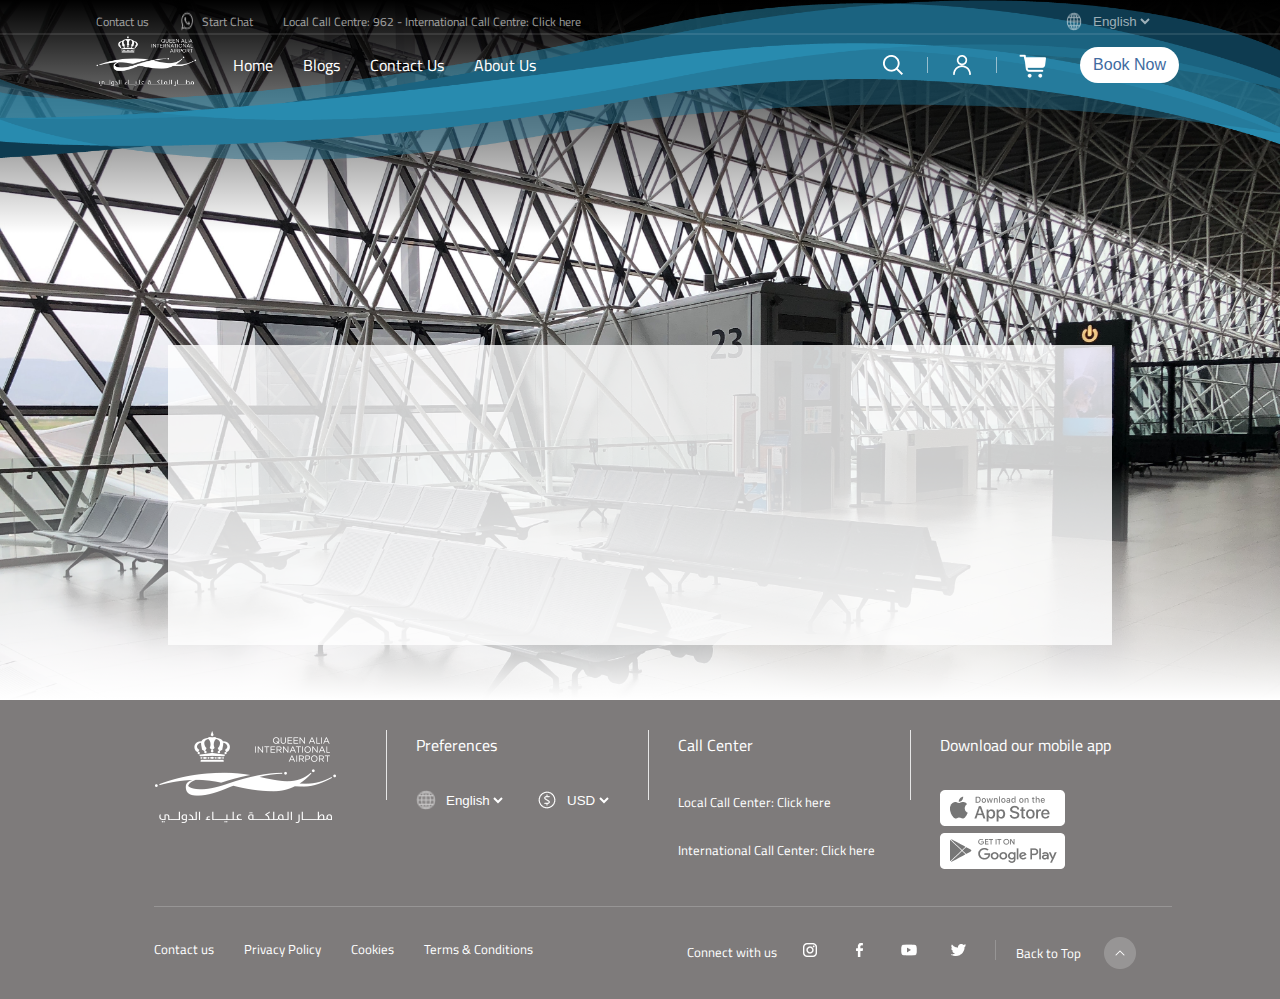
<file: pages/cart.html>
<!DOCTYPE html>
<html lang="en">
<head>
    <meta charset="UTF-8">
    <meta http-equiv="X-UA-Compatible" content="IE=edge">
    <meta name="viewport" content="width=device-width, initial-scale=1.0">
    <link rel="stylesheet" href="../styles/cart.css">
    <link rel="stylesheet" href="../styles/index.css">
    <link rel="preconnect" href="https://fonts.googleapis.com">
<link rel="preconnect" href="https://fonts.gstatic.com" crossorigin>
<link href="https://fonts.googleapis.com/css2?family=Arimo:wght@500&display=swap" rel="stylesheet">
<link rel="preconnect" href="https://fonts.googleapis.com">
    <link rel="preconnect" href="https://fonts.gstatic.com" crossorigin>
    <link href="https://fonts.googleapis.com/css2?family=Cairo&display=swap" rel="stylesheet">
    <link rel="stylesheet" href="../styles/index.css">
    <link rel="preconnect" href="https://fonts.googleapis.com">
    <link rel="preconnect" href="https://fonts.gstatic.com" crossorigin>
    <link href="https://fonts.googleapis.com/css2?family=Gloock&display=swap" rel="stylesheet">
    <title>My Bookings</title>
</head>
<header>
    <div class="header" id="header2">
        <img src="../assets/images/27449-8-wave-free-download.png" style="    width: 100%;
        height: 160px;
        position: absolute;
        z-index: 0;"/>
        <div class="header-main__top" style="position: relative;">
                <div  class="header-main__top--mobile">
                    <div class="header-main__top--mobile__icon"><img src="../assets/images/Menu-Button.png" ></img></div>
                    <div class="header-main__top--mobile__icon"><img  src="../assets/images/qaia-logo.png" style="width: 100px;"></img></div>
                    <div class="header-main__top--mobile__icon"><img src="../assets/images/Search.png" ></img></div>
                </div>             
            <div class="header-main__top--navbar">
                <div class="header-main__top--navbar__att">
                    <a href="#Contactus">Contact us</a>
                    <a href="#StartChat"><img src="../assets/images/WhatsApp.png"></img>Start Chat</a>
                    <a href="#LocalCall">Local Call Centre: 962 - International Call Centre: Click here</a>
                </div>
                <div class="header-main__top--navbar__languagebox">
                    <a href="#Lang">
                        <img src="../assets/images/Earth-Language.png"></img>
                        <select class="header-main__top__select">
                            <option class="header-main__top__select--first" key="en" value="en">English</option>
                            <option class="header-main__top__select--Sec" key="ar" value="ar">Arabic</option>

                        </select>
                    </a>
                </div>
            </div>
        </div>

        <hr class="header-main__hr">
        </hr>
        <div class="header-main__mid">
            <nav class="header-main__mid--navbar">
                <div class="header-main__mid--navbar__att">
                    <a href="#logo"><img src="../assets/images/qaia-logo.png"
                            style="object-fit:cover; height: auto; width: 100px;" /></a>
                    <a href="./index.html" >Home</a>
                    <a href="./cryptocurrency.html">Blogs</a>
                    <a href="./contactus.html">Contact Us</a>
                    <a href="#AboutUs">About Us</a>
                </div>
                <div class="header-main__mid--navbar__searchbox">
                    <a href="#search" class="searchicon"><img src="../assets/images/Search.png"></img></a>
                    <a href="#SaudiCalendar"><hr></hr></a>
                    <a href="#perosn" style="display: contents;"><img src="../assets/images/Person-User.png"></img></a>
                    <a href="#SaudiCalendar"><hr></hr></a>
                    <a href="./cart.html" class="searchicon"><img src="../assets/images/icons8-shopping-cart-48.png" style="width: 31px; height: 31px;"></img></a>
                    <a href="#perosn"><button class="header-main__mid--navbar--btn">Book Now</button></a>
                </div>
            </nav>
        </div>

        <div class="header-main__bot">
           
                <div id ="table1"  class ="ticketBox">
                   
                    
                </div>
            
        </div>
       
</header>
<body>
   
<footer class="footer">

    <div class="footer-main">
         <div class="footer-main__icons">
            <div class="footer-main__icons--top">
                <div class="footer-main__icons--top--firstitem">
                    <img src="../assets/images/qaia-logo.png"></img>
                </div>
                <hr class="footer-main__icons-hr">
                </hr>
                <div class="footer-main__icons--top--item">
                    <p>Preferences</p>
                    <div class="footer-main__icons--top--contact">
                        <img src="../assets/images/Earth-Language.png" width="20px"></img>
                        <select class="header-main__top__select">
                            <option value="1" class="header-main__top__select--first">English</option>
                            <option value="2" class="header-main__top__select--sec">Arabic</option>
                        </select>

                        <img src="../assets/images/Money-Icon.png"></img>
                        <select>
                            <option value="1">USD</option>
                            <option value="2">JOD</option>
                        </select>
                    </div>

                </div>
                <hr class="footer-main__icons-hr">
                </hr>
                <div class="footer-main__icons--top--item">
                    <p>Call Center</p>
                    Local Call Center: Click here<br></br>
                    International Call Center: Click here

                </div>
                <hr class="footer-main__icons-hr">
                </hr>
                <div class="footer-main__icons--top--item">
                    <p>Download our mobile app</p>
                    <div className="footer-main__icons--top--item--Badges">
                        <img src="../assets/images/Store-Apple-Badges.png"></img>
                        <img src="../assets/images/Store-Android-Badges.png"></img>
                    </div>


                </div>
            </div>
            <div class="footer-main__icons--bot">
                <nav class="footer-main__icons--bot--navbar">
                    <div class="footer-main__icons--bot--navbar__firstdiv">
                        <a href="#Contactus">Contact us</a>
                        <a href="#StartChat">Privacy Policy</a>
                        <a href="#Cookies">Cookies</a>
                        <a href="#TermsandConditions">Terms & Conditions</a>
                    </div>
                    <a href="#Lang">
                        <div class="footer-main__icons--bot--navbar__secdiv">
                            <div class="footer-main__icons--bot--navbar__secdiv--main">
                                <div>Connect with us</div>
                                <div class="footer-main__socialmedia">
                                    <div><img src="../assets/images/Instagram.png"></img></div>
                                    <div><img src="../assets/images/Facebook.png"></img></div>
                                    <div><img src="../assets/images/Youtube.png"></img></div>
                                    <div><img src="../assets/images/Twitter.png"></img></div>
                                </div>
                                <div>
                                    <hr class="footer-main__icons--bot--hr">
                                    </hr>
                                </div>
                            </div>
                            <div class="footer-main__socialmedia">
                                <p class="footer-main__backbox">Back to Top</p>
                                <p class="footer-main__mobbackbox">&copy;Copy rights</p><img src="../assets/images/Go-To-Top-Button.png"></img>
                            </div>
                        </div>
                    </a>

                </nav>
            </div>

        </div>
</footer>
</body>
<script src="../javascript/app.js"></script>
</html>
</file>
<file: styles/cart.css>
* {
  margin: 0;
  padding: 0;
  box-sizing: border-box;
  list-style-type: none;
}

.ticketBox {
  margin: 80px auto;
  font-family: Cairo;
  background-color: rgba(255, 255, 255, 0.8);
  width: 80%;
  height: 300px;
}
.ticketBox h1 {
  text-align: center;
  color: #6c747c;
  margin-bottom: 10px;
  padding-top: 10px;
}
.ticketBox table {
  width: 80%;
  margin: auto;
  border-collapse: collapse;
  margin-bottom: 300px;
}
.ticketBox .ticketInfo {
  display: flex;
  flex-wrap: wrap;
}
.ticketBox th {
  text-align: left;
  padding-left: 20px;
  color: #fff;
  background: #597f97;
}
.ticketBox td {
  padding: 10px 5px;
  color: black;
  border: 1px solid #6c747c;
}
.ticketBox td img {
  width: 100px;
  height: 100px;
}/*# sourceMappingURL=cart.css.map */
</file>
<file: styles/index.css>
body {
  margin: 0px;
}

.header {
  width: 100%;
  background-image: linear-gradient(rgb(0, 0, 0), rgba(249, 249, 248, 0), rgba(249, 249, 248, 0), rgb(255, 255, 255)), url("../assets/images/aipth (2).jpg");
  font-family: Cairo;
  background-repeat: no-repeat;
  background-size: cover;
  height: 700px;
}
.header .header-main__top--navbar {
  display: flex;
  padding-top: 10px;
  align-items: center;
  font-family: Cairo;
  justify-content: space-between;
  max-width: 85vw;
  margin: auto;
}
.header .header-main__top--navbar a {
  display: flex;
  text-decoration: none;
  font-size: 12px;
  padding-right: 30px;
  color: rgba(255, 255, 255, 0.6);
}
.header .header-main__top--navbar a img {
  color: #ffffff;
  margin-right: 6.5px;
}
.header .header-main__top--mobile {
  display: none;
}
.header .header-main__top--navbar__att {
  display: flex;
}
.header .header-main__top--navbar__languagebox a {
  float: right;
}
.header .mobileheader {
  display: block;
  height: 100%;
  width: 100%;
}
.header .header-main__hr {
  position: relative;
  border: 1px solid rgba(255, 255, 255, 0.1);
}
.header .header-main__top__select {
  background-color: rgba(255, 255, 255, 0);
  border-color: transparent;
  color: rgba(255, 255, 255, 0.6);
  cursor: pointer;
  outline: none;
}
.header .header-main__top__select option {
  background-color: rgba(0, 0, 0, 0.231);
  border-radius: 5px;
  color: #ffffff;
}
.header .header-main__mid--navbar__att {
  display: flex;
  text-align: right;
  align-items: center;
  text-align: center;
}
.header .header-main__mid--navbar__att a {
  display: inline-block;
  font-family: Cairo;
  color: var(--basecolor);
  text-decoration: none;
  font-size: 16px;
  margin-right: 30px;
  color: white;
}
.header .header-main__mid--navbar__att a:hover {
  display: inline-block;
  font-family: Cairo;
  text-decoration: none;
  font-size: 16px;
  margin-right: 30px;
  color: #3f6ba1;
}
.header .header-main__mid--navbar {
  display: flex;
  text-align: right;
  align-items: center;
  text-align: center;
  justify-content: space-between;
  max-width: 85vw;
  margin: auto;
}
.header .header-main__mid--navbar a img {
  color: #ffffff;
  margin-right: 6.5px;
}
.header .header-main__mid--navbar .header-main__mid--navbar__searchbox {
  display: flex;
  align-items: center;
}
.header .header-main__mid--navbar .header-main__mid--navbar__searchbox a {
  text-decoration: none;
  font-size: 16px;
  font-family: Cairo;
  margin-right: 0px;
  color: white;
}
.header .header-main__mid--navbar .header-main__mid--navbar__searchbox a hr {
  border: none;
  border-left: 1px solid rgba(250, 250, 250, 0.532);
  height: 16px;
  margin: 0px 22px;
}
.header .header-main__mid--navbar .header-main__mid--navbar__searchbox a img {
  color: #ffffff;
  margin-right: 0px;
  display: flex;
}
.header .header-main__mid--navbar--btn {
  background-color: #fff;
  height: 36px;
  border-radius: 100px;
  color: #3f6ba1;
  border: 0px;
  font-size: 16px;
  text-align: center;
  padding: 13px;
  display: inline-flex;
  align-items: center;
  margin: 5px;
  margin-left: 30px;
}
.header .header-main__mid {
  overflow: hidden;
  height: 180px;
  position: relative;
  max-width: 85vw;
  margin: auto;
}
.header .header-main__bot {
  display: flex;
  overflow: hidden;
  position: relative;
  justify-content: space-evenly;
  padding: 50px;
}
.header .header-main__bot-welcome {
  display: flex;
  max-width: 85vw;
  color: white;
  border: 4px solid white;
  align-items: center;
  padding: 55px 200px;
  font-size: 19px;
}
.header .header-main__bot-welcome p {
  color: white;
  margin-left: 10px;
  -webkit-margin-before: 0em;
          margin-block-start: 0em;
  -webkit-margin-after: 0em;
          margin-block-end: 0em;
}

.booksslider {
  margin: 60px 0px;
  font-family: Cairo;
}
.booksslider .booksslider-main__country--firstitem {
  min-width: 327px;
  height: 193px;
  border-radius: 10px;
  background-size: cover;
  box-shadow: -9px 8px 20px -11px #606060;
  margin-right: 20px;
  transition: all 0.3s ease;
}
.booksslider .booksslider-main__country--firstitem:hover {
  transform: translate(5px, -5px);
  box-shadow: 0 20px 40px rgba(0, 0, 0, 0.08);
}
.booksslider .booksslider-main__country--firstitem p {
  text-align: justify;
  padding-left: 15px;
  padding-right: 30px;
  font-family: Cairo;
  font-size: 12px;
  color: #c8c8c8;
  line-height: 18px;
}
.booksslider .booksslider-main__country--firstitem .part1 {
  background-image: linear-gradient(rgba(0, 0, 0, 0.548), rgba(249, 249, 248, 0)), url("../assets/images/marcin-nowak-iXqTqC-f6jI-unsplash.jpg");
  height: 60%;
  background-repeat: no-repeat;
  background-size: cover;
  background-position: center;
  background-position-y: -66px;
  border-radius: 5px 5px 0px 0px;
}
.booksslider .booksslider-main__country--firstitem .part2 {
  background: white;
  width: 100%;
  height: 40%;
  border-radius: 0px 0px 5px 5px;
}
.booksslider .booksslider-main__country--firstitem .part2 p {
  -webkit-margin-before: 0em;
          margin-block-start: 0em;
  -webkit-margin-after: 0em;
          margin-block-end: 0em;
}

.booksslider-main__country {
  display: flex;
  max-width: 90vw;
  margin: auto;
  padding: 20px;
  border-radius: 46px;
  overflow: auto;
}
.booksslider-main__country::-webkit-scrollbar {
  display: none;
}

.booksslider-main__title {
  font-size: 12px;
  color: white;
  font-family: Cairo;
  padding-left: 50px;
}
.booksslider-main__title h3 span {
  color: #3f6ba1;
  padding-left: 19px;
  font-size: 33px;
}

.footer .footer-main {
  width: 100%;
  background-color: rgba(59, 54, 54, 0.6588235294);
  font-family: Cairo;
}
.footer .footercon {
  display: flex;
  padding: 100px 108px 100px 108px;
}
.footer .footerconitem {
  padding-left: 30px;
  width: 314px;
}
.footer .footerconitem h5 {
  font-size: 18px;
  color: #303030;
}
.footer .blogo {
  font-size: 13px;
  color: #999999;
}
.footer .btext {
  font-size: 16px;
  color: #303030;
}
.footer .fhf {
  border: none;
  border-left: 1px solid #e6e6e6;
  height: 208px;
  margin-left: 42px;
  -webkit-margin-before: 0em;
          margin-block-start: 0em;
  -webkit-margin-after: 0em;
          margin-block-end: 0em;
  -webkit-margin-start: 0px;
          margin-inline-start: 0px;
  -webkit-margin-end: 0px;
          margin-inline-end: 0px;
}
.footer .hr2 {
  display: flex;
  border: 2px solid #308138;
  margin-right: 234px;
}
.footer .footer-main__icons {
  padding: 30px 108px 30px 154px;
}
.footer .footer-main__icons--top {
  display: flex;
  padding-bottom: 30px;
}
.footer .footerconitem1 {
  width: 30%;
  color: #ffffff;
  font-size: 13px;
}
.footer .footer-main__icons--top--firstitem {
  width: 100%;
  color: #ffffff;
  font-size: 13px;
}
.footer .footer-main__icons--top--firstitem p {
  font-size: 16px;
  color: #ffffff;
  -webkit-margin-before: 0em;
          margin-block-start: 0em;
  -webkit-margin-after: 0em;
          margin-block-end: 0em;
  -webkit-margin-start: 0px;
          margin-inline-start: 0px;
  -webkit-margin-end: 0px;
          margin-inline-end: 0px;
  padding-bottom: 30px;
}
.footer .footer-main__icons--top--item {
  width: 100%;
  color: #ffffff;
  font-size: 13px;
}
.footer .footer-main__icons--top--item p {
  font-size: 16px;
  color: #ffffff;
  -webkit-margin-before: 0em;
          margin-block-start: 0em;
  -webkit-margin-after: 0em;
          margin-block-end: 0em;
  -webkit-margin-start: 0px;
          margin-inline-start: 0px;
  -webkit-margin-end: 0px;
          margin-inline-end: 0px;
  padding-bottom: 30px;
}
.footer .footer-main__icons-hr {
  border: none;
  border-left: 1px solid #e6e6e6;
  height: 70px;
  margin-left: 42px;
  -webkit-margin-before: 0em;
          margin-block-start: 0em;
  -webkit-margin-after: 0em;
          margin-block-end: 0em;
  -webkit-margin-start: 0px;
          margin-inline-start: 0px;
  -webkit-margin-end: 0px;
          margin-inline-end: 0px;
  padding-left: 29px;
}
.footer .footer-main__icons--bot--hr {
  border: none;
  border-left: 1px solid rgba(255, 255, 255, 0.2);
  height: 20px;
  -webkit-margin-before: 0em;
          margin-block-start: 0em;
  -webkit-margin-after: 0em;
          margin-block-end: 0em;
  -webkit-margin-start: 0px;
          margin-inline-start: 0px;
  -webkit-margin-end: 0px;
          margin-inline-end: 0px;
  margin-right: 20px;
  margin-left: 20px;
}
.footer .footer-main__icons--bot--navbar__firstdiv {
  display: flex;
}
.footer .footer-main__icons--top--contact {
  display: flex;
}
.footer .footer-main__icons--top--contact select {
  margin-left: 5px;
  margin-right: 30px;
  background-color: rgba(255, 255, 255, 0);
  border-color: transparent;
  color: #ffffff;
  cursor: pointer;
}
.footer .footer-main__icons--top--contact select option {
  background-color: rgba(0, 0, 0, 0.231);
  border-radius: 5px;
  color: #ffffff;
}
.footer .footer-main__icons--bot--navbar__secdiv {
  display: flex;
  justify-content: center;
  align-items: center;
}
.footer .footer-main__icons--bot--navbar__secdiv img {
  margin-left: 23px;
}
.footer nav {
  display: flex;
}
.footer .footer-main__icons--bot--navbar {
  display: flex;
  padding-top: 30px;
  text-align: right;
  justify-content: space-between;
  border-top: 1px solid rgba(255, 255, 255, 0.2);
}
.footer .footer-main__icons--bot--navbar a {
  display: flex;
  justify-content: center;
  align-items: center;
  text-decoration: none;
  font-size: 13px;
  margin-right: 30px;
  color: #ffffff;
  list-style: none;
  display: inline-block;
  position: relative;
}
.footer .footer-main__icons--bot--navbar a img {
  color: #ffffff;
  margin-right: 6.5px;
}
.footer .footer-main__icons--top--item--Badges img {
  margin-right: 5px;
}
.footer .footer-main__icons--bot {
  border-top: 0px;
}
.footer .footer-main__socialmedia {
  display: flex;
  align-items: center;
}
.footer .footer-main__socialmedia p {
  -webkit-margin-before: 0em;
          margin-block-start: 0em;
  -webkit-margin-after: 0em;
          margin-block-end: 0em;
}
.footer .rowpic0 {
  display: none;
}
.footer .footer-main__mobbackbox {
  display: none;
}
.footer .footer-main__backbox {
  display: block;
}
.footer .footer-main__icons--bot--navbar__secdiv--main {
  display: flex;
}
.footer .footerarrow {
  display: none;
}

.blogs .main {
  display: flex;
  justify-content: space-evenly;
}

.blog-container {
  display: flex;
  justify-content: center;
  padding: 23px;
  font-family: Cairo;
}

.square:hover {
  transform: translate(5px, -5px);
  box-shadow: 0 20px 40px rgba(0, 0, 0, 0.08);
}

.square {
  width: 460px;
  height: 430px;
  background: white;
  border-radius: 4px;
  box-shadow: 40px 29px 40px rgba(131, 133, 137, 0.1803921569);
  transition: all 0.3s ease;
}
.square img {
  width: 460px;
}
.square p {
  text-align: justify;
  padding-left: 30px;
  padding-right: 30px;
  font-family: Cairo;
  font-size: 12px;
  color: #c8c8c8;
  line-height: 18px;
}

.mask {
  clip: rect(0px, 460px, 220px, 0px);
  border-radius: 4px;
  position: absolute;
}

.blog-title {
  margin: auto;
  text-align: left;
  margin-top: 240px;
  padding-left: 30px;
  font-family: Cairo;
  font-size: 24px;
}

.blog-button {
  background-color: #597f97;
  color: white;
  width: 90px;
  padding: 10px 18px;
  border-radius: 3px;
  text-align: center;
  text-decoration: none;
  display: block;
  margin-top: 20px;
  margin-left: 30px;
  margin-right: 70px;
  font-size: 12px;
  cursor: pointer;
  font-family: Cairo;
}

@media only screen and (max-width: 1550px) {
  /* header*/
  .blogs .main {
    display: flex;
    justify-content: space-evenly;
  }
  .blogs .main .square {
    width: 330.2px;
    height: 450px;
    background: white;
    border-radius: 4px;
    box-shadow: 0px 18px 40px rgba(131, 133, 137, 0.99);
    transition: all 0.3s ease;
  }
  .blogs .main .square img {
    width: 330.2px;
  }
}
@media only screen and (max-width: 1100px) {
  /* header*/
  .header {
    height: 350px;
    background-size: cover;
    background-position: center;
  }
  .header .header-main__top--navbar {
    display: none !important;
  }
  .header .header-main__mid {
    display: none !important;
  }
  .header .header-main__top--mobile {
    display: flex;
    justify-content: space-around;
    align-items: center;
  }
  .header .header-main__top--mobile .header-main__top--mobile__icon {
    margin-top: 5px;
  }
  .header .header-main__bot-welcome {
    display: flex;
    max-width: 85vw;
    color: white;
    border: 4px solid white;
    align-items: center;
    padding: 0px 40px;
  }
  .header .header-main__bot-welcome p {
    display: none;
  }
  .blogs .main {
    display: block;
    justify-content: space-evenly;
  }
  .blogs .main .square {
    width: 344.2px;
    height: 450px;
    background: white;
    border-radius: 4px;
    box-shadow: 0px 18px 40px rgba(131, 133, 137, 0.99);
    transition: all 0.3s ease;
  }
  .blogs .main .square img {
    width: 344.2px;
  }
  /* best */
  .bestseller {
    margin: 60px 0px;
    font-family: Cairo;
  }
  .bestseller .bestseller-main__cardbook--firstitem {
    background-image: url("./assets/The-Book-of-Everlasting-Things-by-Aanchal-Malhotra.jpg");
    min-width: 200px;
    height: 295px;
    border-radius: 70px;
    outline: 4px solid black;
    background-size: cover;
    box-shadow: 0px 8px 27px -2px #c2c2c2;
    margin-right: 20px;
  }
  .bestseller .bestseller-main__cardbook--firstitem:hover {
    box-shadow: 0px 8px 27px -2px #3f6ba1;
  }
  .bestseller .bestseller-main__cardbook--secitem {
    background-image: url("./assets/The-House-of-Eve-by-Sadeqa-Johnson1.jpg");
    min-width: 212px;
    height: 295px;
    border-radius: 70px;
    outline: 4px solid black;
    background-size: cover;
    box-shadow: 0px 8px 27px -2px #c2c2c2;
    margin-right: 20px;
  }
  .bestseller .bestseller-main__cardbook--secitem:hover {
    box-shadow: 0px 8px 27px -2px #3f6ba1;
  }
  .bestseller .bestseller-main__cardbook--therditem {
    background-image: url("./assets/The-Lipstick-Bureau1.jpg");
    min-width: 212px;
    height: 295px;
    border-radius: 70px;
    outline: 4px solid black;
    background-size: cover;
    box-shadow: 0px 8px 27px -2px #c2c2c2;
    margin-right: 20px;
  }
  .bestseller .bestseller-main__cardbook--therditem:hover {
    box-shadow: 0px 8px 27px -2px #3f6ba1;
  }
  .bestseller .bestseller-main__cardbook {
    display: flex;
    background-color: rgba(59, 54, 54, 0.6588235294);
    max-width: 90vw;
    margin: auto;
    padding: 20px;
    border-radius: 46px;
    overflow: auto;
    justify-content: flex-start;
  }
  /* footer*/
  .booksslider-main__country {
    display: flex;
    max-width: 84vw;
    margin: auto;
    padding: 20px;
    border-radius: 0px;
    overflow: auto;
  }
  .booksslider-main__country::-webkit-scrollbar {
    display: none;
  }
  .footer .footer-main__icons {
    padding: 0px;
    max-width: 90vw;
    margin: auto;
    padding-top: 0px;
  }
  .footer .footer-main__icons--top {
    display: block;
    padding-bottom: 30px;
  }
  .footer .footer-main__icons--top--firstitem {
    display: none;
  }
  .footer .footer-main__icons--top--item {
    width: 100%;
    color: #ffffff;
    font-size: 13px;
    padding-top: 31px;
    border-bottom: 1px solid rgba(255, 255, 255, 0.2);
    padding-bottom: 30px;
  }
  .footer .footer-main__icons--top--item p {
    font-size: 16px;
    color: #ffffff;
    -webkit-margin-before: 0em;
            margin-block-start: 0em;
    -webkit-margin-after: 0em;
            margin-block-end: 0em;
    -webkit-margin-start: 0px;
            margin-inline-start: 0px;
    -webkit-margin-end: 0px;
            margin-inline-end: 0px;
    padding-bottom: 30px;
  }
  .footer .footer-main__icons-hr {
    display: none;
  }
  .footer .footer-main__icons--bot--hr {
    display: none;
  }
  .footer .footer-main__icons--bot--navbar__firstdiv {
    display: block;
    border-bottom: 1px solid rgba(255, 255, 255, 0.2);
    padding-bottom: 10px;
  }
  .footer .footer-main__icons--top--contact {
    display: flex;
  }
  .footer .footer-main__icons--top--contact select {
    margin-left: 5px;
    margin-right: 30px;
    background-color: rgba(255, 255, 255, 0);
    border-color: transparent;
    color: #ffffff;
    cursor: pointer;
  }
  .footer .footer-main__icons--top--contact select option {
    background-color: rgba(0, 0, 0, 0.231);
    border-radius: 5px;
    color: #ffffff;
  }
  .footer .footer-main__icons--bot--navbar__secdiv {
    display: block;
    width: 100%;
  }
  .footer .footer-main__icons--bot--navbar__secdiv img {
    margin-left: 23px;
  }
  .footer nav {
    display: flex;
  }
  .footer .footer-main__icons--bot--navbar {
    display: block;
    padding-top: 0px;
    text-align: left;
    justify-content: space-between;
    border-top: 0px;
  }
  .footer .footer-main__icons--bot--navbar a {
    display: flex;
    justify-content: left;
    align-items: left;
    text-decoration: none;
    font-size: 14px;
    margin-right: 0px;
    color: #ffffff;
    padding-bottom: 10px;
  }
  .footer .footer-main__icons--bot--navbar a img {
    color: #ffffff;
    margin-right: 0px;
  }
  .footer .footer-main__icons--top--item--Badges img {
    margin-right: 5px;
  }
  .footer .footer-main__icons--bot {
    border-top: 0px;
  }
  .footer .footer-main__socialmedia {
    display: flex;
    justify-content: space-between;
    align-items: center;
    padding-bottom: 15px;
  }
  .footer .footer-main__socialmedia p {
    -webkit-margin-before: 0em;
            margin-block-start: 0em;
    -webkit-margin-after: 0em;
            margin-block-end: 0em;
  }
  .footer .footer-main__socialmedia img {
    padding-top: 20px;
    padding-right: 48px;
  }
  .footer .footer-main__mobbackbox {
    display: block;
    font-size: 13px;
    color: rgba(255, 255, 255, 0.6);
  }
  .footer .footer-main__backbox {
    display: none;
  }
  .footer .footer-main__icons--bot--navbar__secdiv--main {
    display: block;
    padding-top: 20px;
    width: 100%;
    border-bottom: 1px solid rgba(255, 255, 255, 0.2);
    padding-bottom: 10px;
    margin-bottom: 20px;
  }
}/*# sourceMappingURL=index.css.map */
</file>
